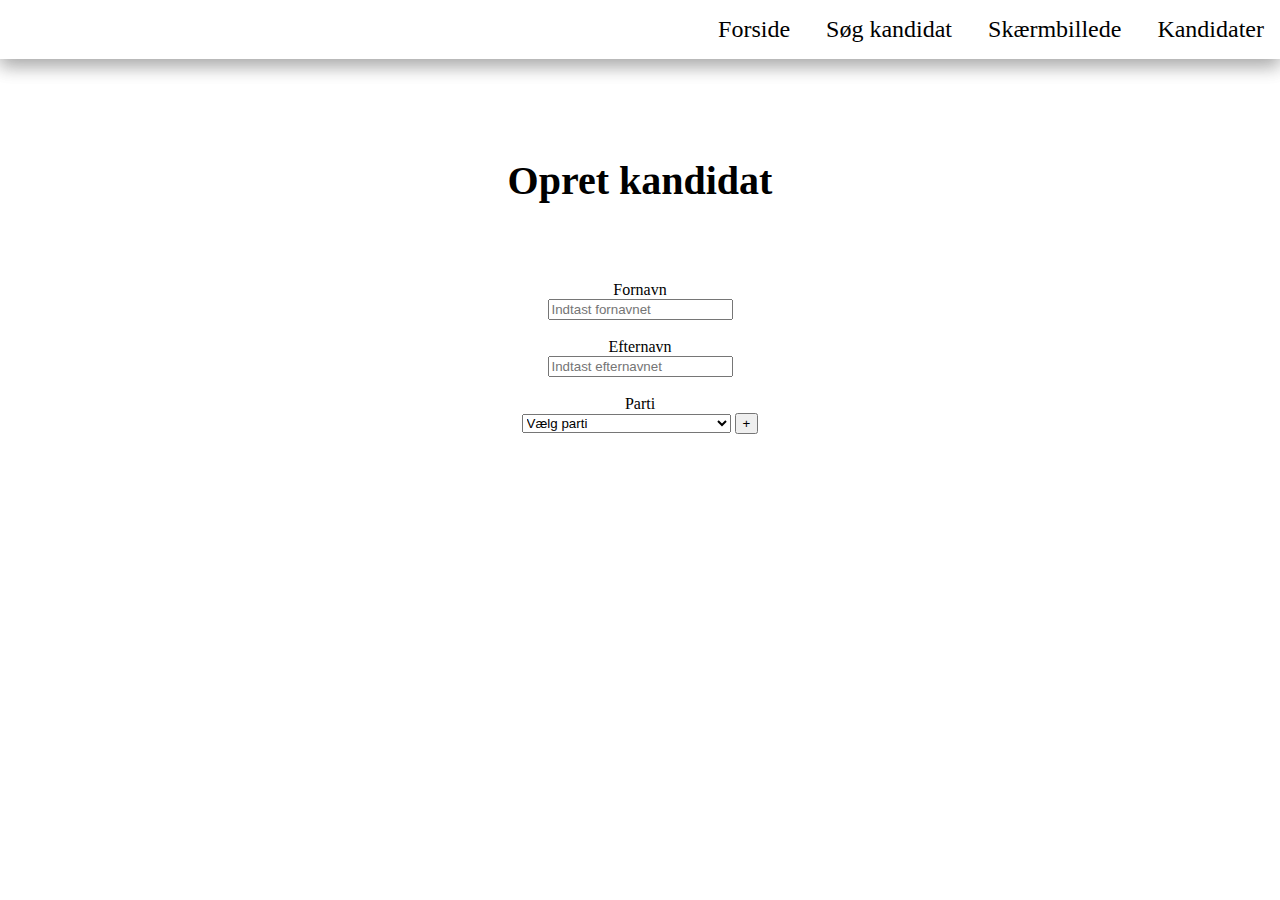
<file: Kommunvalvalg/client/frontpage/index/index.html>
<!DOCTYPE html>
<html lang="en">
<head>
    <meta charset="UTF-8">
    <link rel=stylesheet href="index.css">
    <title>opret kandidat</title>
</head>
<body>

<header>

    <div class="nav">
        <ul>

            <li><a href="./index.html">Forside</a></li>
            <li><a href="../searchcandidate/candidate.html">Søg kandidat</a></li>
            <li><a href="../candidates/screen.html">Skærmbillede</a></li>
            <li><a href="./list-candidates.html">Kandidater</a></li>

        </ul>
    </div>

</header>

<h1 id="title">Opret kandidat</h1>

<div id="candidateForm">

    <label>Fornavn</label>
    <br>
    <input id="create-candidate-firstName" placeholder="Indtast fornavnet">
    <br><br>

    <label>Efternavn</label>
    <br>
    <input id="create-candidate-lastName" placeholder="Indtast efternavnet">
    <br><br>

    <label>Parti</label>
    <br>
    <select id="parti-dropdown">
        <option value="">Vælg parti</option>
        <option value="Socialdemokratiet">Socialdemokratet</option>
        <option value="Dansk Folkeparti">Dansk Folkeparti</option>
        <option value="Det konservative Folkeparti">Det konservatie Folkeparti</option>
        <option value="Socialistisk Folkeparti">Socialistisk Folkeparti</option>
        <option value="Venstre">Venstre</option>
        <option value="Enhedslisten">Enhedslisten + De Rød Grønne</option>
    </select>

    <button onclick="createCandidate(); redirectTolistOfCandidates()">+</button>

</div>



<script src="index.js"></script>
<script src="../global.js"></script>

</body>
</html>
</file>
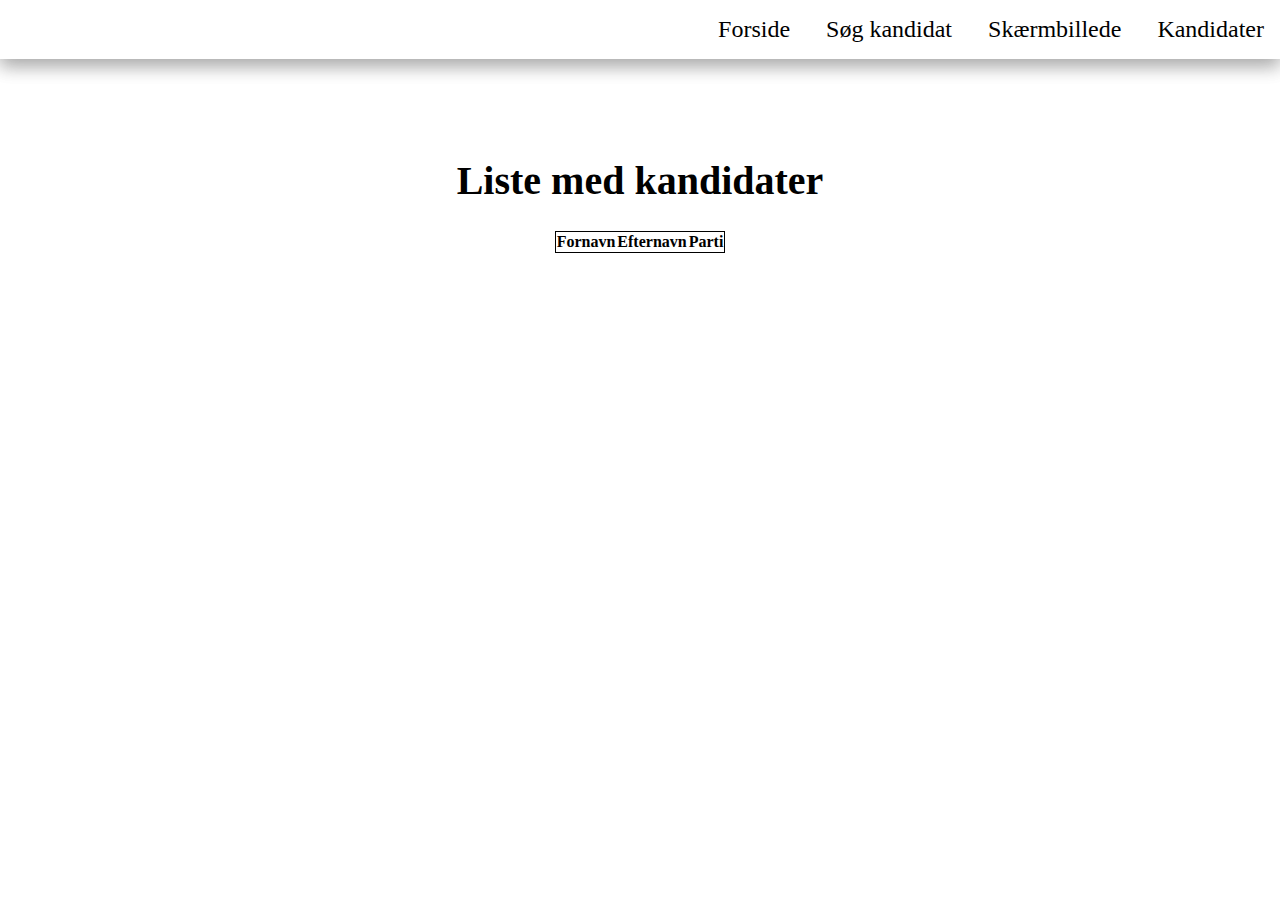
<file: Kommunvalvalg/client/frontpage/index/list-candidates.html>
<!DOCTYPE html>
<html lang="en">
<head>
    <meta charset="UTF-8">
    <link rel=stylesheet href="index.css">
    <script src="../global.js"></script>
    <script src="../escapehtml.js"></script>

    <title>liste af kandidater</title>
</head>
<body>

<header>

    <div class="nav">
        <ul>

            <li><a href="./index.html">Forside</a></li>
            <li><a href="../searchcandidate/candidate.html">Søg kandidat</a></li>
            <li><a href="../candidates/screen.html">Skærmbillede</a></li>
            <li><a href="./list-candidates.html">Kandidater</a></li>

        </ul>
    </div>

</header>
<h1 id="title">Liste med kandidater</h1>

<table>
    <thead>
    <tr>

        <th>Fornavn</th>
        <th>Efternavn</th>
        <th>Parti</th>
    </tr>
    </thead>

    <tbody id="candidate-tbody">


    </tbody>
</table>




<script src="./list-candidates.js"></script>
<script src="./updateCandidate.js"></script>



</body>
</html>
</file>
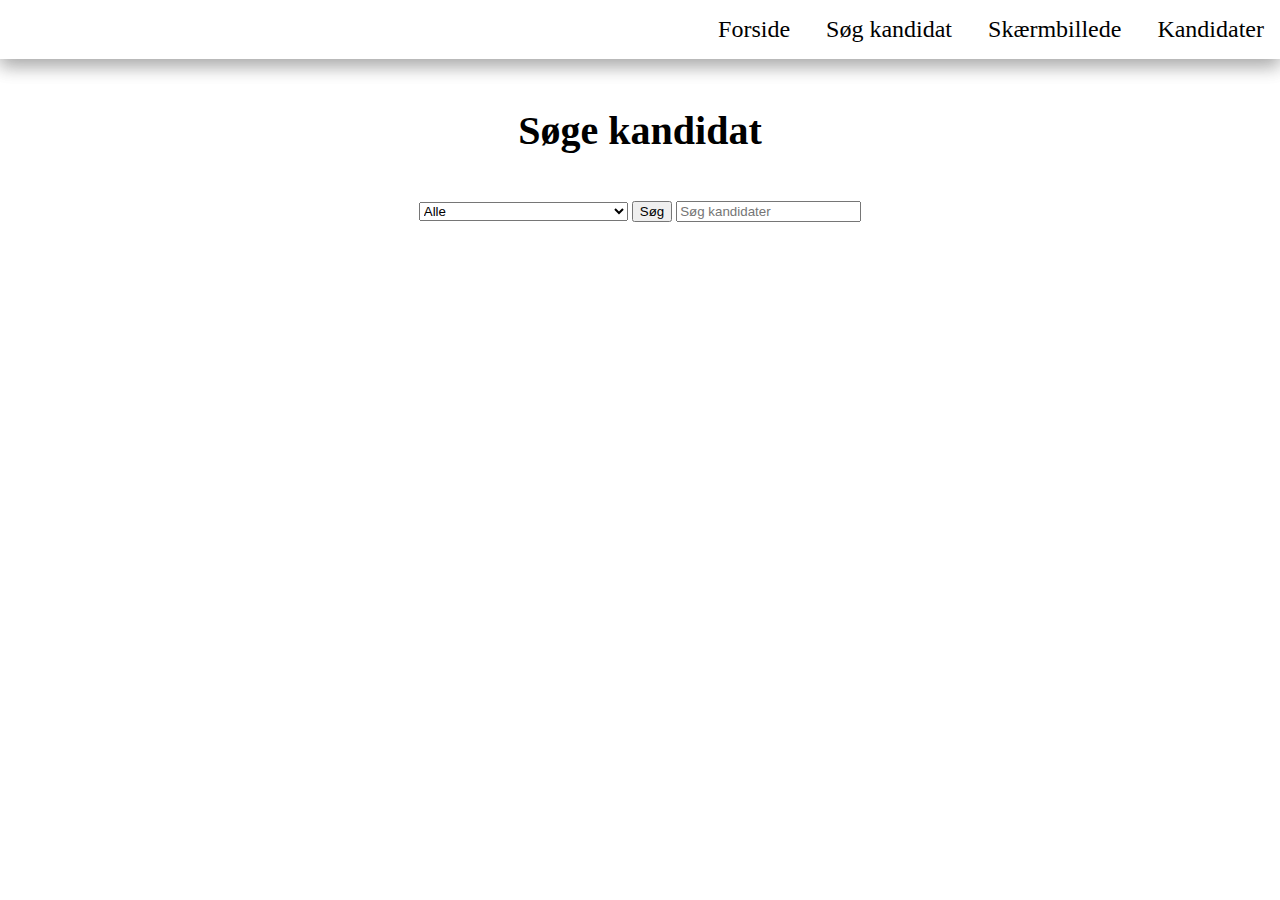
<file: Kommunvalvalg/client/frontpage/searchcandidate/candidate.html>
<!DOCTYPE html>
<html lang="en">
<head>
    <meta charset="UTF-8">
    <link rel=stylesheet href="candidate.css">
    <script src="../global.js"></script>
    <script src="../escapehtml.js"></script>
    <title>Liste af kandidater</title>
</head>
<body>

<header>

    <div class="nav">
        <ul>

            <li><a href="../index/index.html">Forside</a></li>
            <li><a href="../searchcandidate/candidate.html">Søg kandidat</a></li>
            <li><a href="../candidates/screen.html">Skærmbillede</a></li>
            <li><a href="../index/list-candidates.html">Kandidater</a></li>

        </ul>
    </div>

</header>

<h1 id="title">Søge kandidat</h1>


<div class="list" id="candidate-list">
    <select id="status-dropdown">
        <option value="All">Alle</option>
        <option value="Socialdemokratiet">Socialdemokratiet</option>
        <option value="Dansk Folkeparti">Dansk Folkeparti</option>
        <option value="Det konservative Folkeparti">Det konservatie Folkeparti</option>
        <option value="Socialistisk Folkeparti">Socialistisk Folkeparti</option>
        <option value="Venstre">Venstre</option>
        <option value="Enhedslisten">Enhedslisten + De Rød Grønne</option>
    </select>

    <button id="search">Søg</button>
    <input id="name-search" placeholder="Søg kandidater">
</div>


<div class="card" id="create-candidate-card">

</div>

<script src="searchcandidates.js"></script>

</body>
</html>
</file>
<file: Kommunvalvalg/client/frontpage/index/index.css>
body {
    margin: 0;
    padding: 0;

}

.nav ul {
    list-style: none;
    text-align: right;
    padding: 0;
    margin: 0;
    background-color: white;
    box-shadow: 0 8px 16px 0 rgba(0, 0, 0, 0.2), 0 6px 20px 0 rgba(0, 0, 0, 0.19);
}

.nav li {
    display: inline-block;

    font-size: 1.5em;
    padding: 1rem;
}

.nav a {

    text-decoration: none;
    color: black;
    display: block;
    transition: 0.3s background-color;
}

.nav a:hover {
    background-color: grey;
    color: white;
}


#title {
    text-align: center;

    font-size: 2.5rem;
    margin-top: 3rem;
}

#candidateForm {
    text-align: center;
    padding-top: 50px;
}

h1{
    padding-top: 50px;
    text-align: center;
}

table {

    margin-left: auto;
    margin-right: auto;
}

td {
    padding-right: 50px;
}
table, tbody, td {
    border: 1px solid black;
    border-collapse: collapse;
}
</file>
<file: Kommunvalvalg/client/frontpage/searchcandidate/candidate.css>
body {
    margin: 0;
    padding: 0;

}

.nav ul {
    list-style: none;
    text-align: right;
    padding: 0;
    margin: 0;
    background-color: white;
    box-shadow: 0 8px 16px 0 rgba(0, 0, 0, 0.2), 0 6px 20px 0 rgba(0, 0, 0, 0.19);
}

.nav li {
    display: inline-block;
    font-size: 1.5em;
    padding: 1rem;
}

.nav a {

    text-decoration: none;
    color: black;
    display: block;
    transition: 0.3s background-color;
}

.nav a:hover {
    background-color: grey;
    color: white;
}


#title {
    text-align: center;
    font-size: 2.5rem;
    margin-top: 3rem;
}

.card{
    display: grid;
    grid-template-columns: repeat(3, minmax(400px, 1fr));
    justify-content: space-between;
    grid-gap: 20px;
    margin: 100px;

}

.list{

    text-align: center;
    padding-top: 20px;

}
</file>
